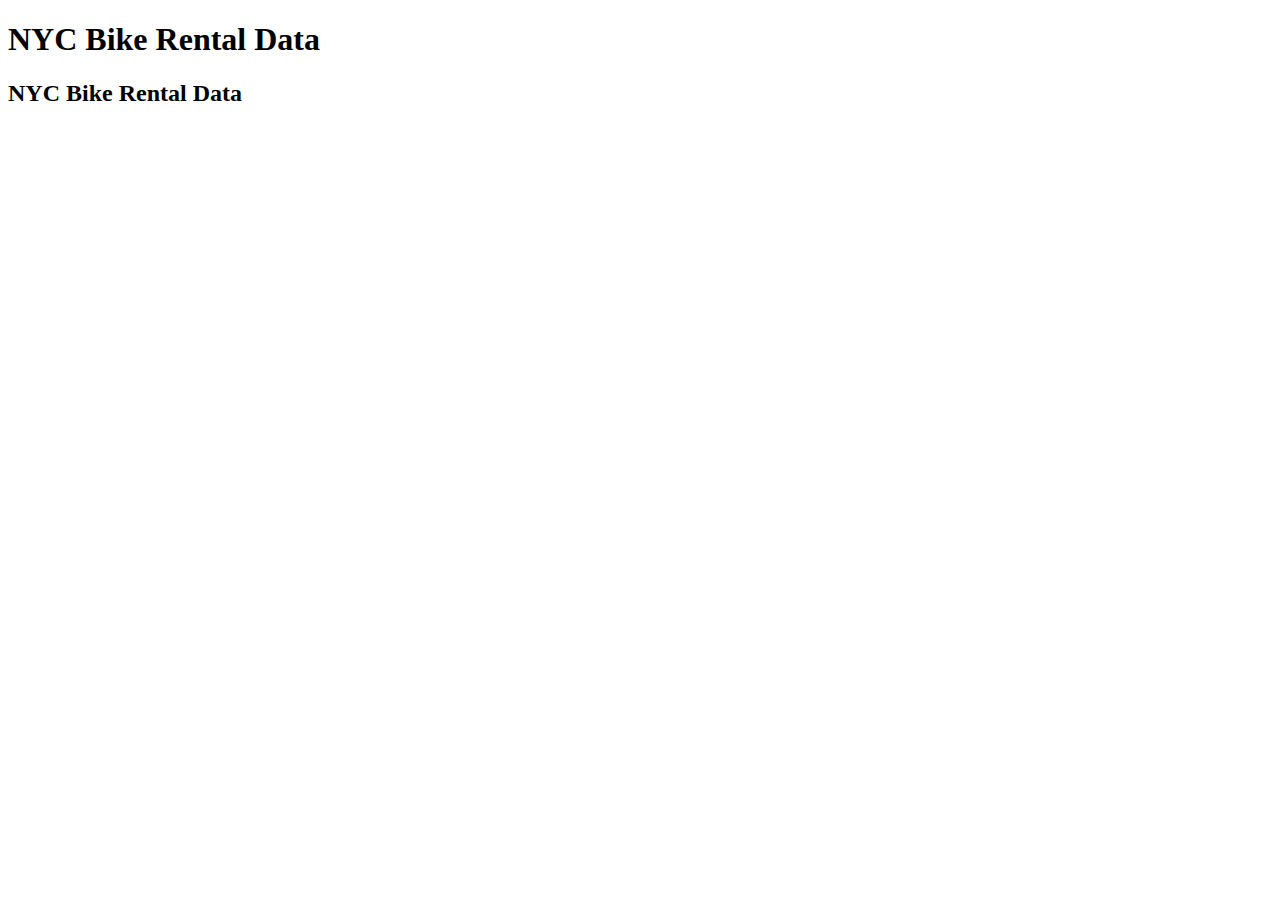
<file: bike-data.html>
<!DOCTYPE html>
<html>
<head>
    <h1>NYC Bike Rental Data</h1>
</head>
<body>
    <h2>NYC Bike Rental Data</h2>
    <div id="data-table"></div> 
    <script src="script.js"></script> 
</body>
</html>
</file>
